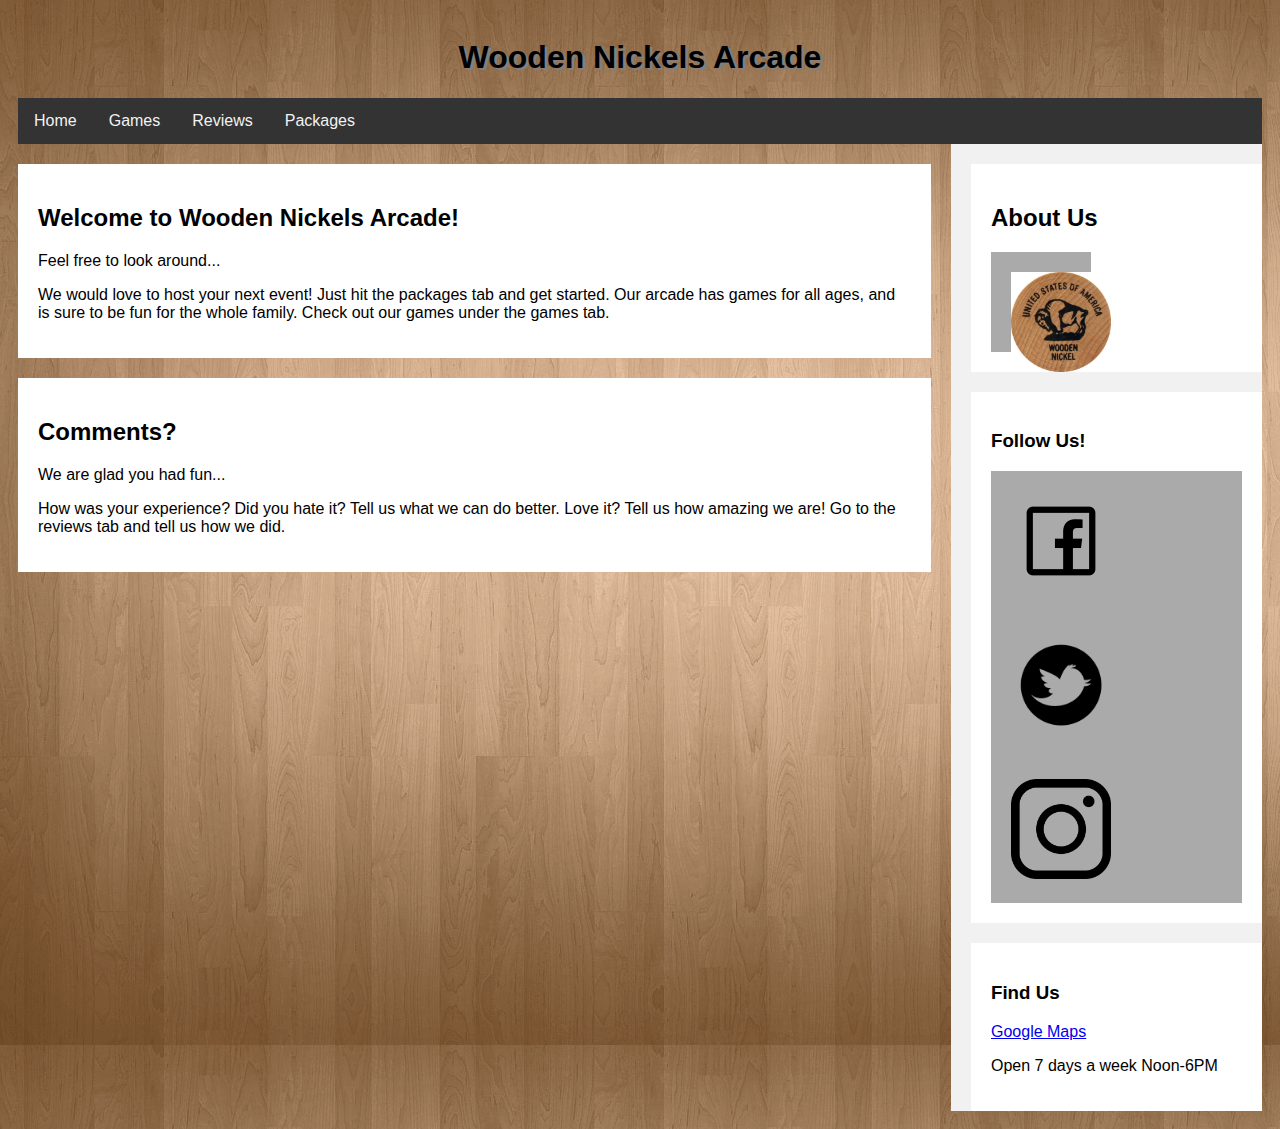
<file: target/WoodenNickelsArcadeNew-1.0-SNAPSHOT/index.html>
<!DOCTYPE html>
<html>
    <head>
        <title>Wooden Nickels Arcade - Home</title>
        <meta http-equiv="Content-Type" content="text/html; charset=UTF-8">
        <link rel="stylesheet" type="text/css" href="FinalCSS.css">
    </head>
    <body>
        <h1>Wooden Nickels Arcade</h1>
        <div class="topnav">
            <a href="index.html">Home</a>
            <a href="GameSearchPage.html">Games</a>
            <a href="ReviewPage.html">Reviews</a>
            <a href="PackagesPage.html">Packages</a>
        </div>
        <div class="row">
        <div class="leftcolumn">
          <div class="card">
            <h2>Welcome to Wooden Nickels Arcade!</h2>            
            <p>Feel free to look around...</p>
            <p>We would love to host your next event! Just hit the packages tab and get started. Our arcade has games for all ages, and is sure to be fun for the whole family.
            Check out our games under the games tab.</p>
          </div>
          <div class="card">
            <h2>Comments?</h2>
            <p>We are glad you had fun...</p>
            <p>How was your experience? Did you hate it? Tell us what we can do better. Love it? Tell us how amazing we are! Go to the reviews tab and tell us how we did.</p>
          </div>
        </div>
        <div class="rightcolumn">
          <div class="card">
            <h2>About Us</h2>
            <div class="fakeimg" style="height:100px; width:100px">
                <img src="Pictures/woodennickel.jpg" alt="Wooden Nickel" height="100" width="100">
            </div>
          </div>
          <div class="card">
            <h3>Follow Us!</h3>
            <div class="fakeimg">
                <a href='https://www.facebook.com/'>
                <img src="Pictures/facebook.png" alt="Wooden Nickel" height="100" width="100">
                </a>    
            </div>
            <div class="fakeimg">
                <a href='https://www.twitter.com/'>
                <img src="Pictures/twitter.png" alt="Wooden Nickel" height="100" width="100">
                </a>
            </div>
            <div class="fakeimg">
                <a href='https://www.instagram.com/'>
                <img src="Pictures/instagram.png" alt="Wooden Nickel" height="100" width="100">
                </a>
            </div>
          </div>
          <div class="card">
            <h3>Find Us</h3>
            <a href='https://maps.google.com/'>
                <p>Google Maps</p>
            </a>
            <p>Open 7 days a week Noon-6PM</p>
          </div>
        </div>
      </div>
    </body>
</html>
</file>
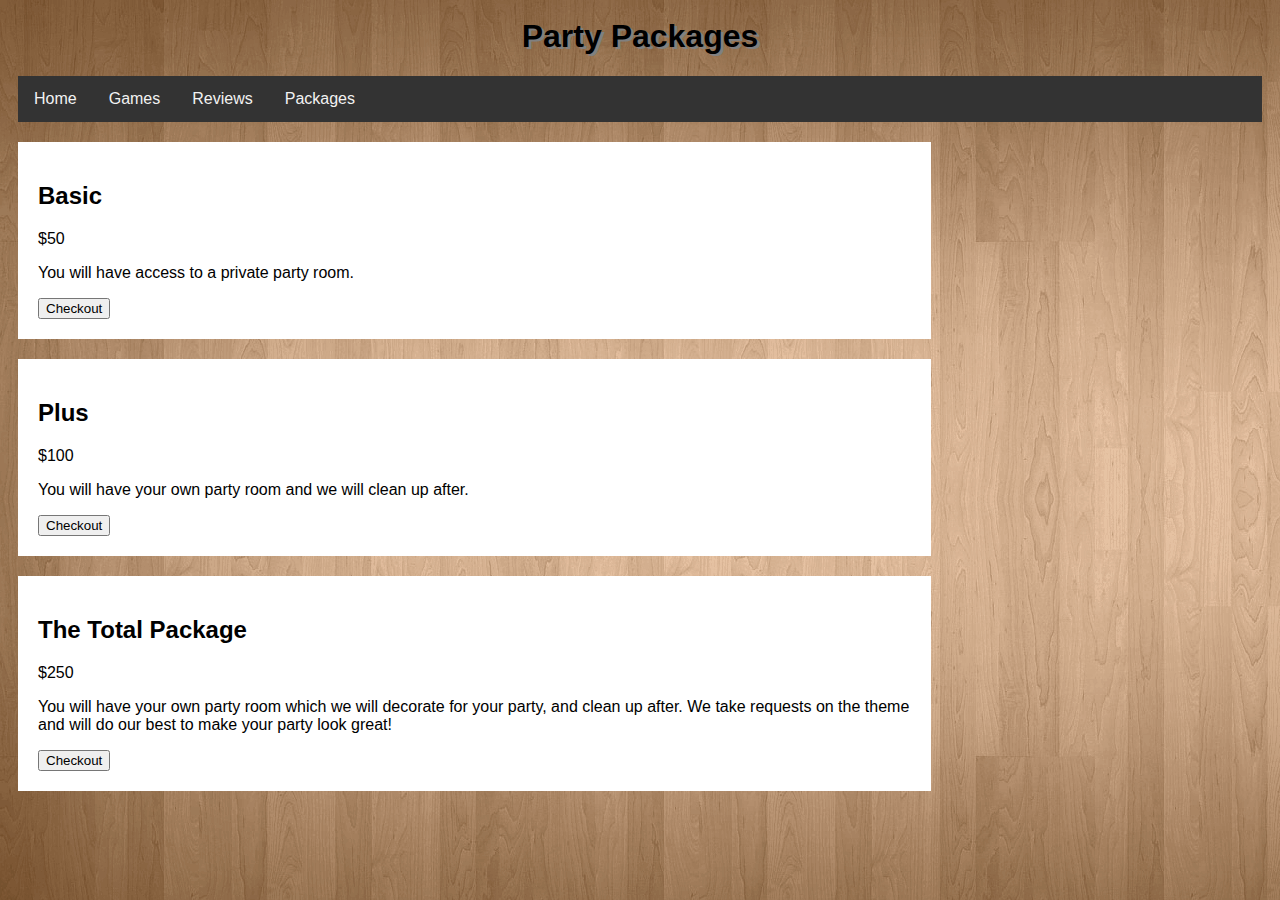
<file: target/WoodenNickelsArcadeNew-1.0-SNAPSHOT/PackagesPage.html>
<html>
    <head>
        <title>Wooden Nickels Arcade - Packages</title>
        <meta charset="UTF-8">
        <meta name="viewport" content="width=device-width, initial-scale=1.0">
        <link rel="stylesheet" type="text/css" href="FinalCSS.css">
    </head>
    <body>
        <h1>Party Packages</h1>
        <div class="topnav">
            <a href="index.html">Home</a>
            <a href="GameSearchPage.html">Games</a>
            <a href="ReviewPage.html">Reviews</a>
            <a href="PackagesPage.html">Packages</a>
        </div>
        <div class="row">
        <div class="leftcolumn">
          
          <div class="card">
            <h2>Basic</h2>
            <p>$50</p>
            <p>You will have access to a private party room.</p>
            <button id="Basic">Checkout</button>
          </div>
          <div class="card">
            <h2>Plus</h2>
            <p>$100</p>
            <p>You will have your own party room and we will clean up after.</p>
            <button id="Plus">Checkout</button>
          </div>
          <div class="card">
            <h2>The Total Package</h2>
            <p>$250</p>
            <p>You will have your own party room which we will decorate for your party, and clean up after. We take requests on the theme and will do our best to 
            make your party look great!</p>
            <button id="Total">Checkout</button>
          </div>
        </div>
        </div>
        <script src="//cdnjs.cloudflare.com/ajax/libs/jquery/3.3.1/jquery.min.js"></script>
        <script>
            "use strict";
            
            $('#Basic').click(function () {
                var amount = 50;
                setCookie("amount",amount,15);
                window.location.replace("../WoodenNickelsArcadeNew/PayPage.html");
            });
            $('#Plus').click(function () {
                var amount = 100;
                setCookie("amount",amount,15);
                window.location.replace("../WoodenNickelsArcadeNew/PayPage.html");
            });
            $('#Total').click(function () {
                var amount = 250;
                setCookie("amount",amount,15);
                window.location.replace("../WoodenNickelsArcadeNew/PayPage.html");
            });
            function setCookie(cname,cvalue,exdays) {
                var d = new Date();
                d.setTime(d.getTime() + (exdays*60*1000));
                var expires = "expires=" + d.toGMTString();
                document.cookie = cname + "=" + cvalue + ";" + expires + ";path=/";
            }
        </script>
    </body>
</html>
</file>
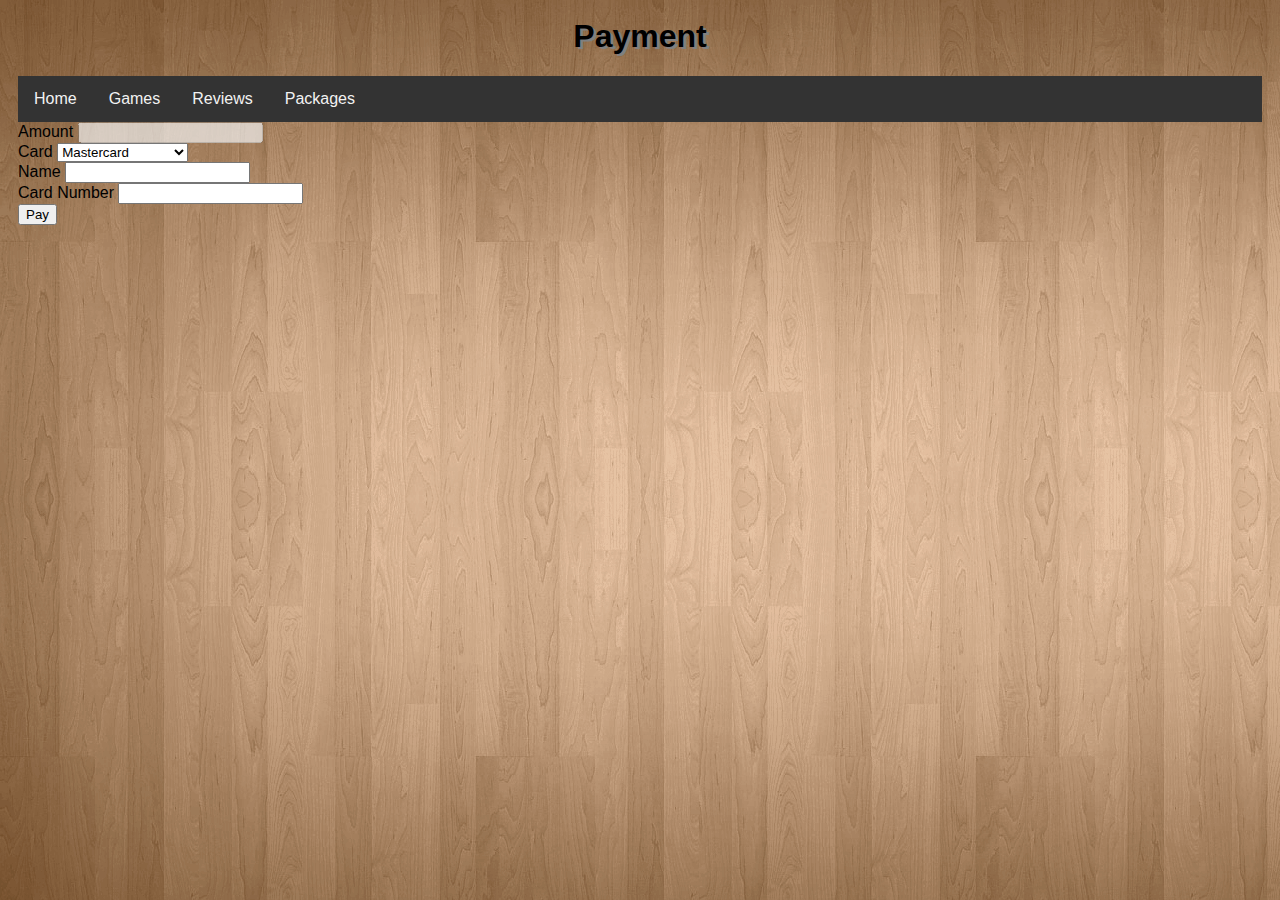
<file: target/WoodenNickelsArcadeNew-1.0-SNAPSHOT/PayPage.html>
<html>
    <head>
        <title>Wooden Nickels Arcade - Payment</title>
        <meta charset="UTF-8">
        <meta name="viewport" content="width=device-width, initial-scale=1.0">
        <link rel="stylesheet" type="text/css" href="FinalCSS.css">
    </head>
    <body>
        <h1>Payment</h1>
        <div class="topnav">
            <a href="index.html">Home</a>
            <a href="GameSearchPage.html">Games</a>
            <a href="ReviewPage.html">Reviews</a>
            <a href="PackagesPage.html">Packages</a>
        </div>
        <div class="form">
            <label for="amount">Amount</label>
            <input id="amount" type="text" disabled ><br>
            <label for="cardtype">Card</label>
            <select id="cardtype">
                <option>Mastercard</option>
                <option>Visa</option>
                <option>American Express</option>
            </select><br>
            <label for="name">Name</label>
            <input id="name" type="text"><br>
            <label for="cardnumber">Card Number</label>
            <input id="cardnumber" type="text"><br>
            <button id="payButton">Pay</button>
            <span id="error" class="error"></span>
        </div>        
        <script src="//cdnjs.cloudflare.com/ajax/libs/jquery/3.3.1/jquery.min.js"></script>
        <script>
            "use strict";
            
            $('#payButton').click(function () {
                var tid = $('#payButton').data('tid');
                while($('#name').val() === ""){ 
                    name = prompt("Please enter your name:","");         
                    $('#name').val(name);
                }
                while($('#cardnumber').val() === "" || $('#cardnumber').val().length !== 16){
                    while(1){
                        var cardnumber = prompt("Please enter a valid card number (Must be 16 digits):","");
                        if(cardnumber.length === 16){
                            break;
                        }
                    }                    
                    $('#cardnumber').val(cardnumber);
                }
                var data = JSON.stringify({
                    amount: $('#amount').val(),
                    cardtype: $('#cardtype').val(),
                    name: $('#name').val(),
                    cardnumber: $('#cardnumber').val()
                });
                $.ajax({
                    url: 'api/putpay',
                    type: 'put',
                    contentType: 'application/json',
                    data: data,
                    dataType: 'text',
                    success: function () {
                        alert('Thank you for your payment!');
                        window.location.replace("../WoodenNickelsArcadeNew/index.html");
                    },
                    error: function (resp) {
                        $('#error').html(resp.responseText);
                    }
                });
            });
            function getCookie(cname) {
                var name = cname + "=";
                var decodedCookie = decodeURIComponent(document.cookie);
                var ca = decodedCookie.split(';');
                for(var i = 0; i < ca.length; i++) {
                    var c = ca[i];
                    while (c.charAt(0) === ' ') {
                        c = c.substring(1);
                    }
                    if (c.indexOf(name) === 0) {
                        return c.substring(name.length, c.length);
                    }
                }
                return "";
            }
            $(document).ready(function () {
                $('#amount').val(getCookie("amount"));  
            });
        </script>
    </body>
</html>
</file>
<file: target/WoodenNickelsArcadeNew-1.0-SNAPSHOT/FinalCSS.css>
title{
    text-align: center;
}
* {
    box-sizing: border-box;
}
body{
    font-family: Arial;
    padding: 10px;
    background-image: url("final_background.png");
}
h1{
    text-align: center;
    text-shadow: 3px 2px grey;
}
/* The navbar container */
.topnav {
    overflow: hidden;
    background-color: #333;
}

/* Navbar links */
.topnav a {
    float: left;
    display: block;
    color: #f2f2f2;
    text-align: center;
    padding: 14px 16px;
    text-decoration: none;
}

/* Links - change color on hover */
.topnav a:hover {
    background-color: #ddd;
    color: black;
}
.center-head{
    color: white;
    margin: auto;
    width: 16%;
    padding-top: 150px;
    white-space: nowrap;
    font-family: 'Roboto', sans-serif;
}

/* Create three equal columns that floats next to each other */
.column {
    float: left;
    width: 33.33%;
    padding: 15px;
}

/* Clear floats after the columns */
.row:after {
    content: "";
    display: table;
    clear: both;
}
/* Create two unequal columns that floats next to each other */
/* Left column */
.leftcolumn {   
    float: left;
    padding-right: 20px;
    width: 75%;
}

/* Right column */
.rightcolumn {
    float: right;
    width: 25%;
    background-color: #f1f1f1;
    padding-left: 20px;
}

/* Fake image */
.fakeimg {
    background-color: #aaa;
    width: 100%;
    padding: 20px;
}

/* Add a card effect for articles */
.card {
    background-color: white;
    padding: 20px;
    margin-top: 20px;
}
/* Responsive layout - makes the three columns stack on top of each other instead of next to each other */
@media screen and (max-width:600px) {
    .column {
        width: 100%;
    }
}
.review-container {
  display: grid;
  grid-gap: 10px;
  padding: 10px;
}
.grid-item {
  background-color: rgba(255, 255, 255, 0.8);
  text-align: center;
  padding: 20px;
  font-size: 20px;
}
.item1 {
  grid-column: 1 / span 2;
  grid-row: 1;
}
.item2 {
  grid-column: 3;
  grid-row: 1 / span 2;
  size: auto;
}
.item3 {
  grid-column: 1 / span 2;
  grid-row: 2;
}
.center-body{
    color: white;
    margin: auto;
    width: 18%;
    padding-top: 150px;
    white-space: nowrap;
    font-family: 'Roboto', sans-serif;
}

#table{
    table-layout: fixed;
    width: 300px;
    border-collapse: collapse;
}

#table th{
    color: white; 
    border-bottom: 3px solid black;
    text-align: left;
    font-size: 23px;
}

#table th, td {
    height: 35px;
}

#table tr:first-child {
    border: none;
}

#table tr{
    color: white;
    font-size: 20px;
    border: solid;
    border-width: 1px 0;
}

.prices{
    width: 70px;
}
div.gallery {
    display: grid;
    grid-gap: 10px;
    padding: 10px;
    margin: 5px;
    border: 1px solid #ccc;
    float: left;
    width: 180px;
}

div.gallery:hover {
    border: 1px solid #777;
}

div.gallery img {
    width: 100%;
    height: auto;
}

div.desc {
    padding: 15px;
    text-align: center;
}
table {
    border-collapse: collapse;
    width: 100%;
}

th, td {
    text-align: left;
    padding: 8px;
}

tr:nth-child(even){background-color: #f2f2f2}
</file>
